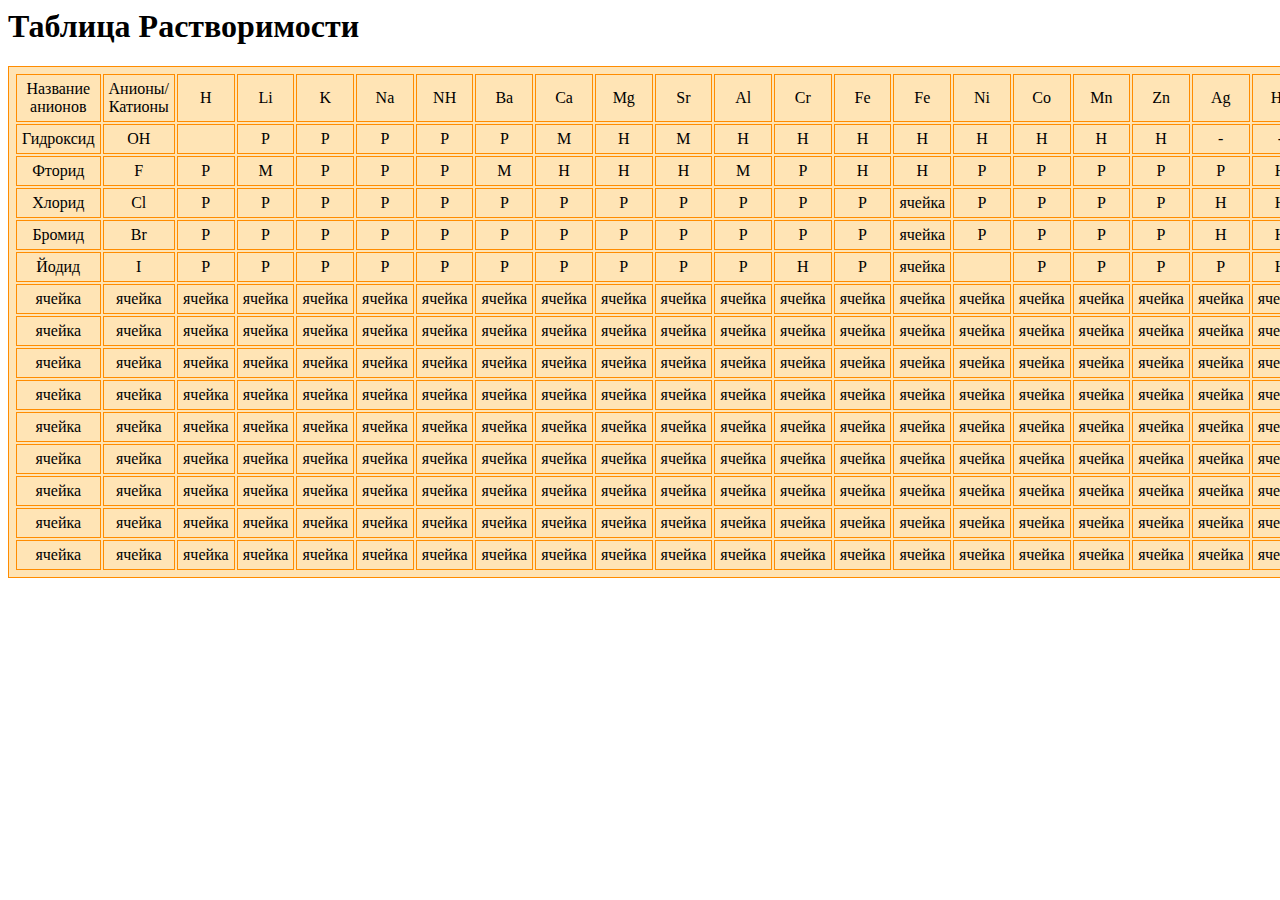
<file: Frontend/2/table.html>
<html>
    <head>
        <link rel="stylesheet" href="style.css" />
        <title>
            Таблица Растворимости
        </title>
    </head>
    <body>
        <h1>Таблица Растворимости</h1>
        <table>
            <tr>
                <td>Название анионов</td>
                <td>Анионы/Катионы</td>
                <td>H</td>
                <td>Li</td>
                <td>K</td>
                <td>Na</td>
                <td>NH</td>
                <td>Ba</td>
                <td>Ca</td>
                <td>Mg</td>
                <td>Sr</td>
                <td>Al</td>
                <td>Cr</td>
                <td>Fe</td>
                <td>Fe</td>
                <td>Ni</td>
                <td>Co</td>
                <td>Mn</td>
                <td>Zn</td>
                <td>Ag</td>
                <td>Hg</td>
                <td>Hg</td>
                <td>Pb</td>
                <td>Sn</td>
                <td>Cu</td>
            </tr>
            <tr>
                <td>Гидроксид</td>
                <td>OH</td>
                <td></td>
                <td>P</td>
                <td>P</td>
                <td>P</td>
                <td>P</td>
                <td>P</td>
                <td>M</td>
                <td>H</td>
                <td>M</td>
                <td>H</td>
                <td>H</td>
                <td>H</td>
                <td>H</td>
                <td>H</td>
                <td>H</td>
                <td>H</td>
                <td>H</td>
                <td>-</td>
                <td>-</td>
                <td>-</td>
                <td>H</td>
                <td>H</td>
                <td>H</td>
            </tr>
            <tr>
                <td>Фторид</td>
                <td>F</td>
                <td>P</td>
                <td>M</td>
                <td>P</td>
                <td>P</td>
                <td>P</td>
                <td>M</td>
                <td>H</td>
                <td>H</td>
                <td>H</td>
                <td>M</td>
                <td>P</td>
                <td>H</td>
                <td>H</td>
                <td>P</td>
                <td>P</td>
                <td>P</td>
                <td>P</td>
                <td>P</td>
                <td>H</td>
                <td>-</td>
                <td>H</td>
                <td>P</td>
                <td>P</td>
            </tr>
            <tr>
                <td>Хлорид</td>
                <td>Cl</td>
                <td>P</td>
                <td>P</td>
                <td>P</td>
                <td>P</td>
                <td>P</td>
                <td>P</td>
                <td>P</td>
                <td>P</td>
                <td>P</td>
                <td>P</td>
                <td>P</td>
                <td>P</td>
                <td>ячейка</td>
                <td>P</td>
                <td>P</td>
                <td>P</td>
                <td>P</td>
                <td>H</td>
                <td>H</td>
                <td>P</td>
                <td>M</td>
                <td>P</td>
                <td>P</td>
            </tr>
            <tr>
                <td>Бромид</td>
                <td>Br</td>
                <td>P</td>
                <td>P</td>
                <td>P</td>
                <td>P</td>
                <td>P</td>
                <td>P</td>
                <td>P</td>
                <td>P</td>
                <td>P</td>
                <td>P</td>
                <td>P</td>
                <td>P</td>
                <td>ячейка</td>
                <td>P</td>
                <td>P</td>
                <td>P</td>
                <td>P</td>
                <td>H</td>
                <td>H</td>
                <td>M</td>
                <td>M</td>
                <td>P</td>
                <td>P</td>
            </tr>
            <tr>
                <td>Йодид</td>
                <td>I</td>
                <td>P</td>
                <td>P</td>
                <td>P</td>
                <td>P</td>
                <td>P</td>
                <td>P</td>
                <td>P</td>
                <td>P</td>
                <td>P</td>
                <td>P</td>
                <td>H</td>
                <td>P</td>
                <td>ячейка</td>
                <td></td>
                <td>P</td>
                <td>P</td>
                <td>P</td>
                <td>P</td>
                <td>H</td>
                <td>H</td>
                <td>H</td>
                <td>H</td>
                <td>ячейка</td>
            </tr>
            <tr>
                <td>ячейка</td>
                <td>ячейка</td>
                <td>ячейка</td>
                <td>ячейка</td>
                <td>ячейка</td>
                <td>ячейка</td>
                <td>ячейка</td>
                <td>ячейка</td>
                <td>ячейка</td>
                <td>ячейка</td>
                <td>ячейка</td>
                <td>ячейка</td>
                <td>ячейка</td>
                <td>ячейка</td>
                <td>ячейка</td>
                <td>ячейка</td>
                <td>ячейка</td>
                <td>ячейка</td>
                <td>ячейка</td>
                <td>ячейка</td>
                <td>ячейка</td>
                <td>ячейка</td>
                <td>ячейка</td>
                <td>ячейка</td>
                <td>ячейка</td>
            </tr>
            <tr>
                <td>ячейка</td>
                <td>ячейка</td>
                <td>ячейка</td>
                <td>ячейка</td>
                <td>ячейка</td>
                <td>ячейка</td>
                <td>ячейка</td>
                <td>ячейка</td>
                <td>ячейка</td>
                <td>ячейка</td>
                <td>ячейка</td>
                <td>ячейка</td>
                <td>ячейка</td>
                <td>ячейка</td>
                <td>ячейка</td>
                <td>ячейка</td>
                <td>ячейка</td>
                <td>ячейка</td>
                <td>ячейка</td>
                <td>ячейка</td>
                <td>ячейка</td>
                <td>ячейка</td>
                <td>ячейка</td>
                <td>ячейка</td>
                <td>ячейка</td>
            </tr>
            <tr>
                <td>ячейка</td>
                <td>ячейка</td>
                <td>ячейка</td>
                <td>ячейка</td>
                <td>ячейка</td>
                <td>ячейка</td>
                <td>ячейка</td>
                <td>ячейка</td>
                <td>ячейка</td>
                <td>ячейка</td>
                <td>ячейка</td>
                <td>ячейка</td>
                <td>ячейка</td>
                <td>ячейка</td>
                <td>ячейка</td>
                <td>ячейка</td>
                <td>ячейка</td>
                <td>ячейка</td>
                <td>ячейка</td>
                <td>ячейка</td>
                <td>ячейка</td>
                <td>ячейка</td>
                <td>ячейка</td>
                <td>ячейка</td>
                <td>ячейка</td>
            </tr>
            <tr>
                <td>ячейка</td>
                <td>ячейка</td>
                <td>ячейка</td>
                <td>ячейка</td>
                <td>ячейка</td>
                <td>ячейка</td>
                <td>ячейка</td>
                <td>ячейка</td>
                <td>ячейка</td>
                <td>ячейка</td>
                <td>ячейка</td>
                <td>ячейка</td>
                <td>ячейка</td>
                <td>ячейка</td>
                <td>ячейка</td>
                <td>ячейка</td>
                <td>ячейка</td>
                <td>ячейка</td>
                <td>ячейка</td>
                <td>ячейка</td>
                <td>ячейка</td>
                <td>ячейка</td>
                <td>ячейка</td>
                <td>ячейка</td>
                <td>ячейка</td>
            </tr>
            <tr>
                <td>ячейка</td>
                <td>ячейка</td>
                <td>ячейка</td>
                <td>ячейка</td>
                <td>ячейка</td>
                <td>ячейка</td>
                <td>ячейка</td>
                <td>ячейка</td>
                <td>ячейка</td>
                <td>ячейка</td>
                <td>ячейка</td>
                <td>ячейка</td>
                <td>ячейка</td>
                <td>ячейка</td>
                <td>ячейка</td>
                <td>ячейка</td>
                <td>ячейка</td>
                <td>ячейка</td>
                <td>ячейка</td>
                <td>ячейка</td>
                <td>ячейка</td>
                <td>ячейка</td>
                <td>ячейка</td>
                <td>ячейка</td>
                <td>ячейка</td>
            </tr>
            <tr>
                <td>ячейка</td>
                <td>ячейка</td>
                <td>ячейка</td>
                <td>ячейка</td>
                <td>ячейка</td>
                <td>ячейка</td>
                <td>ячейка</td>
                <td>ячейка</td>
                <td>ячейка</td>
                <td>ячейка</td>
                <td>ячейка</td>
                <td>ячейка</td>
                <td>ячейка</td>
                <td>ячейка</td>
                <td>ячейка</td>
                <td>ячейка</td>
                <td>ячейка</td>
                <td>ячейка</td>
                <td>ячейка</td>
                <td>ячейка</td>
                <td>ячейка</td>
                <td>ячейка</td>
                <td>ячейка</td>
                <td>ячейка</td>
                <td>ячейка</td>
            </tr>
            <tr>
                <td>ячейка</td>
                <td>ячейка</td>
                <td>ячейка</td>
                <td>ячейка</td>
                <td>ячейка</td>
                <td>ячейка</td>
                <td>ячейка</td>
                <td>ячейка</td>
                <td>ячейка</td>
                <td>ячейка</td>
                <td>ячейка</td>
                <td>ячейка</td>
                <td>ячейка</td>
                <td>ячейка</td>
                <td>ячейка</td>
                <td>ячейка</td>
                <td>ячейка</td>
                <td>ячейка</td>
                <td>ячейка</td>
                <td>ячейка</td>
                <td>ячейка</td>
                <td>ячейка</td>
                <td>ячейка</td>
                <td>ячейка</td>
                <td>ячейка</td>
            </tr>
            <tr>
                <td>ячейка</td>
                <td>ячейка</td>
                <td>ячейка</td>
                <td>ячейка</td>
                <td>ячейка</td>
                <td>ячейка</td>
                <td>ячейка</td>
                <td>ячейка</td>
                <td>ячейка</td>
                <td>ячейка</td>
                <td>ячейка</td>
                <td>ячейка</td>
                <td>ячейка</td>
                <td>ячейка</td>
                <td>ячейка</td>
                <td>ячейка</td>
                <td>ячейка</td>
                <td>ячейка</td>
                <td>ячейка</td>
                <td>ячейка</td>
                <td>ячейка</td>
                <td>ячейка</td>
                <td>ячейка</td>
                <td>ячейка</td>
                <td>ячейка</td>
            </tr>
            <tr>
                <td>ячейка</td>
                <td>ячейка</td>
                <td>ячейка</td>
                <td>ячейка</td>
                <td>ячейка</td>
                <td>ячейка</td>
                <td>ячейка</td>
                <td>ячейка</td>
                <td>ячейка</td>
                <td>ячейка</td>
                <td>ячейка</td>
                <td>ячейка</td>
                <td>ячейка</td>
                <td>ячейка</td>
                <td>ячейка</td>
                <td>ячейка</td>
                <td>ячейка</td>
                <td>ячейка</td>
                <td>ячейка</td>
                <td>ячейка</td>
                <td>ячейка</td>
                <td>ячейка</td>
                <td>ячейка</td>
                <td>ячейка</td>
                <td>ячейка</td>
            </tr>
        </table>
    </body>
</html>
</file>
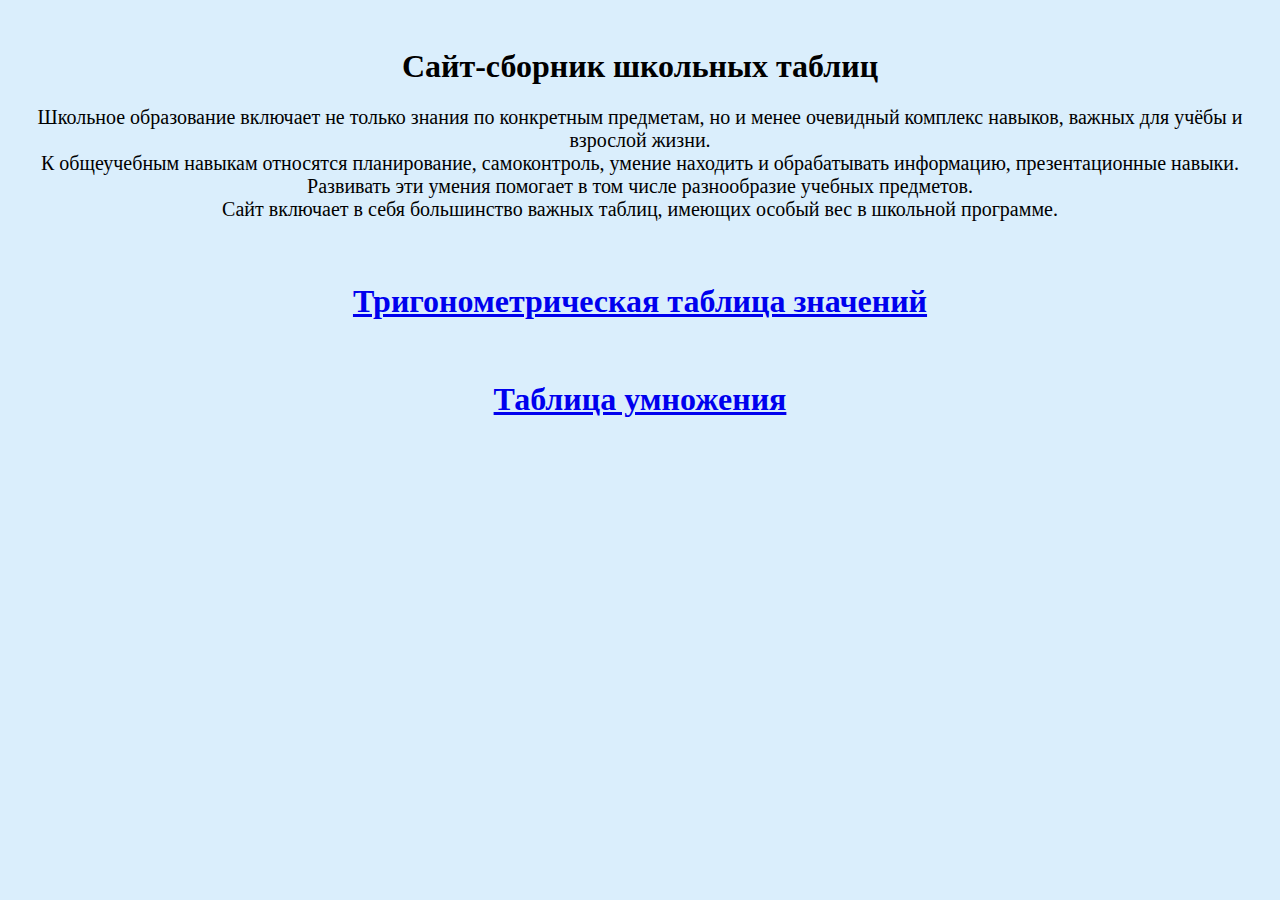
<file: Frontend/3/main.html>
<html>
    <head>
        <link rel="stylesheet" href="style.css" />
        <title>
            Школьные таблицы
        </title>
    </head>
    <body>
        <h1>Сайт-сборник школьных таблиц</h1>
        <p>Школьное образование включает не только знания по конкретным предметам, но и менее очевидный комплекс навыков, важных для учёбы и взрослой жизни.<br>
            К общеучебным навыкам относятся планирование, самоконтроль, умение находить и обрабатывать информацию, презентационные навыки. Развивать эти умения помогает в том числе разнообразие учебных предметов.<br>
        Сайт включает в себя большинство важных таблиц, имеющих особый вес в школьной программе.</p>
        <h1><a href="tablesincos.html">Тригонометрическая таблица значений</a></h1>
        <h1><a href="tabletimes.html">Таблица умножения</a></h1>
    </body>
</file>
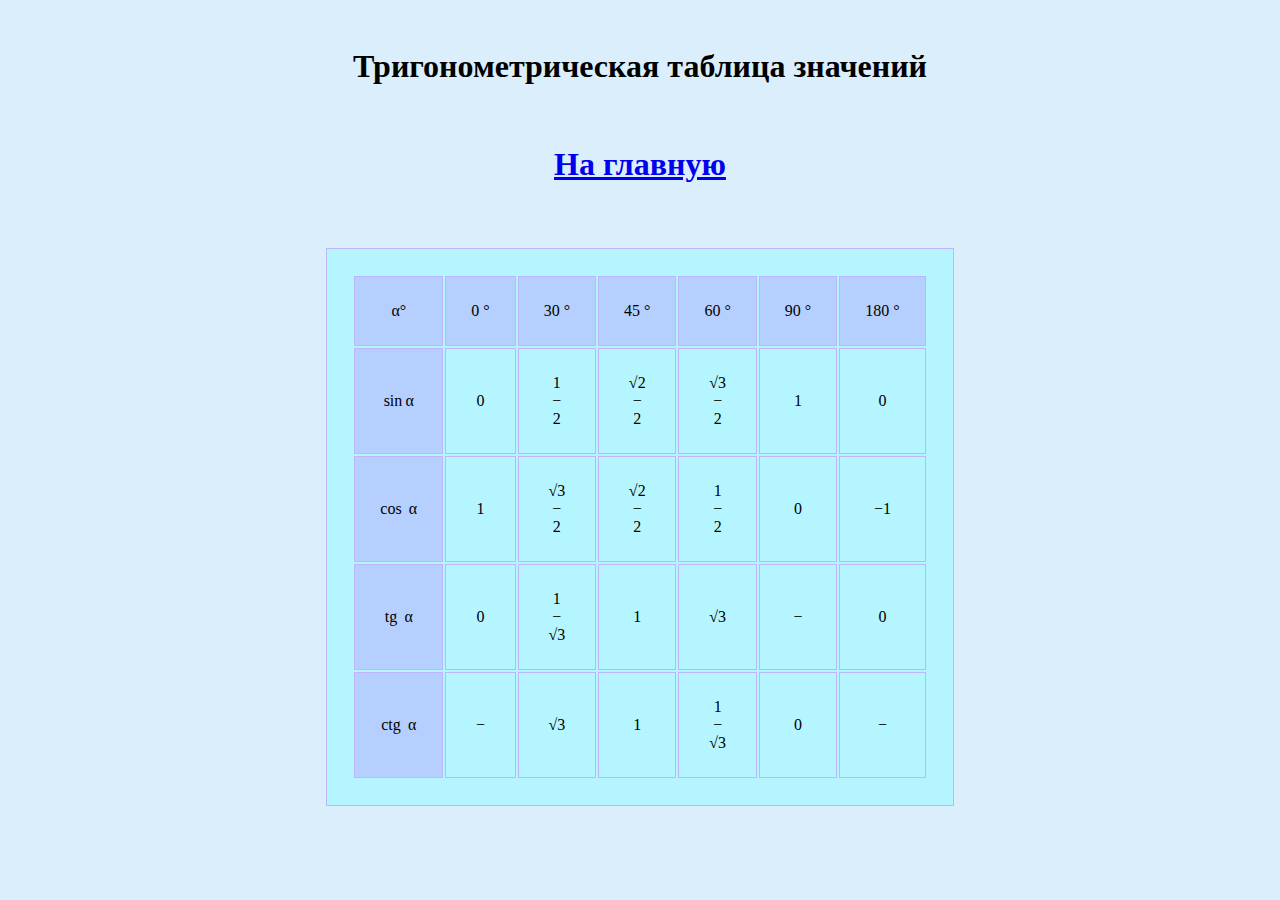
<file: Frontend/3/tablesincos.html>
<html>
    <head>
        <link rel="stylesheet" href="style.css" />
        <title>
            Тригонометрическая таблица значений
        </title>
    </head>
    <body>
        <h1>Тригонометрическая таблица значений</h1>
        <h1><a href="main.html">На главную</a></h1>
        <table >
            <tr>
                <td class="a">&alpha;&deg;</td>
                <td class="a">0	&deg;</td>
                <td class="a">30	&deg;</td>
                <td class="a">45	&deg;</td>
                <td class="a">60	&deg;</td>
                <td class="a">90	&deg;</td>
                <td class="a">180	&deg;</td>
            </tr>
            <tr>
                <td class="a">sin&thinsp;&alpha;</td>
                <td>0</td>
                <td>1<br>
                    &minus;<br>
                2</td>
                <td>&radic;2<br>
                    &minus;<br>
                2</td>
                <td>&radic;3<br>
                    &minus;<br>
                2</td>
                <td>1</td>
                <td>0</td>
            </tr>
            <tr>
                <td class="a">cos&thinsp; &alpha;</td>
                <td>1</td>
                <td>&radic;3<br>
                    &minus;<br>
                2</td>
                <td>&radic;2<br>
                    &minus;<br>
                2</td>
                <td>1<br>
                    &minus;<br>
                2</td>
                <td>0</td>
                <td>&minus;1</td>
            </tr>
            <tr>
                <td class="a">tg&thinsp; &alpha;</td>
                <td>0</td>
                <td>1<br>
                    &minus;<br>
                    &radic;3</td>
                <td>1</td>
                <td>&radic;3</td>
                <td>&minus;</td>
                <td>0</td>
            </tr>
            <tr>
                <td class="a">ctg&thinsp; &alpha;</td>
                <td>&minus;</td>
                <td>&radic;3</td>
                <td>1</td>
                <td>1<br>
                    &minus;<br>
                    &radic;3</td>
                <td>0</td>
                <td>&minus;</td>
            </tr>
    </body>
</html>
</file>
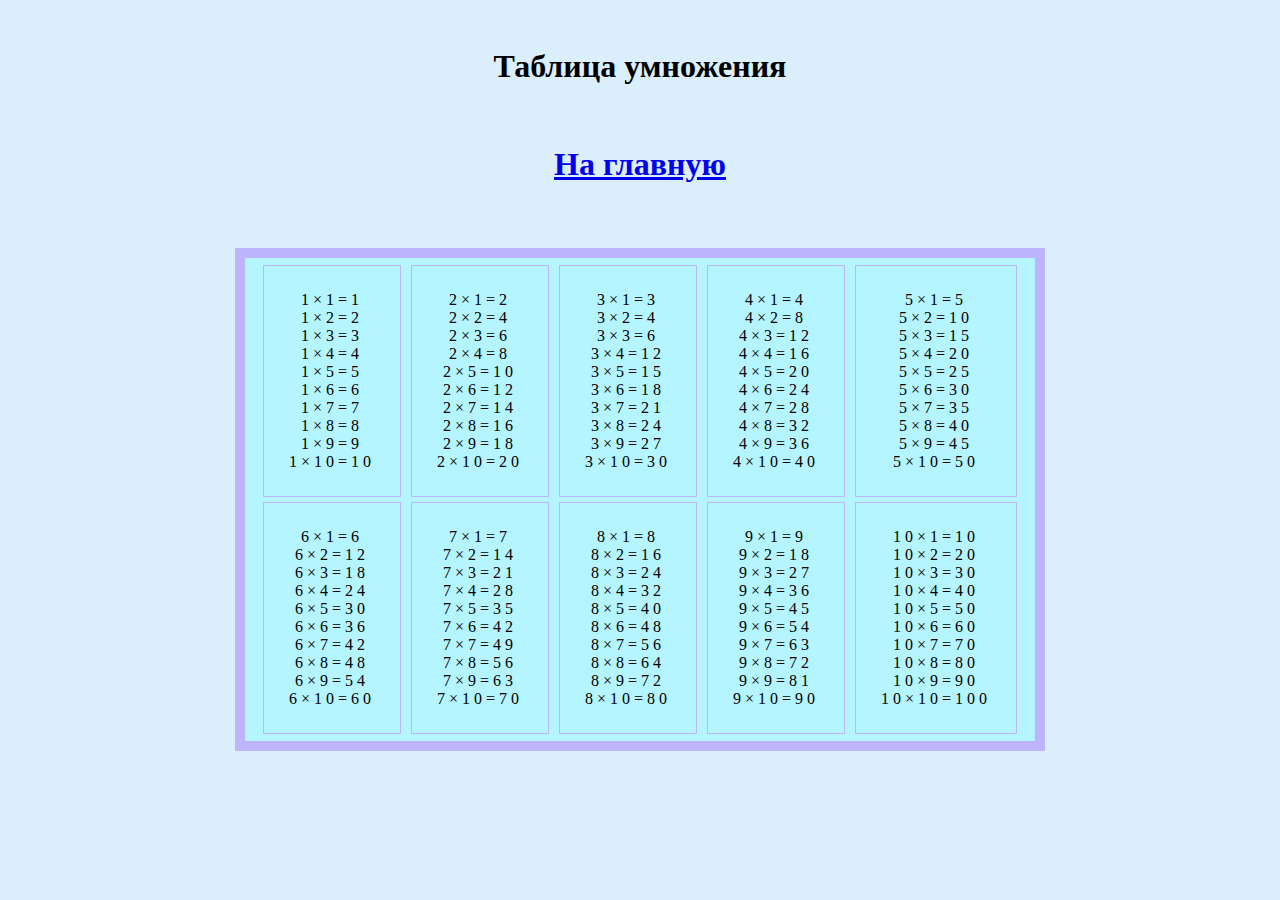
<file: Frontend/3/tabletimes.html>
<html>
    <head>
        <link rel="stylesheet" href="style.css" />
        <title>
            Таблица умножения
        </title>
    </head>
    <body>
        <h1>Таблица умножения</h1>
        <h1><a href="main.html">На главную</a></h1>
        <table class="times">
            <tr class="times">
                <td>1&times;1=1<br>
                1&times;2=2<br>
                1&times;3=3<br>
                1&times;4=4<br>
                1&times;5=5<br>
                1&times;6=6<br>
                1&times;7=7<br>
                1&times;8=8<br>
                1&times;9=9<br>
                1&times;10=10<br>
                </td>
                <td>2&times;1=2<br>
                    2&times;2=4<br>
                    2&times;3=6<br>
                    2&times;4=8<br>
                    2&times;5=10<br>
                    2&times;6=12<br>
                    2&times;7=14<br>
                    2&times;8=16<br>
                    2&times;9=18<br>
                    2&times;10=20<br>
                </td>
                <td>3&times;1=3<br>
                    3&times;2=4<br>
                    3&times;3=6<br>
                    3&times;4=12<br>
                    3&times;5=15<br>
                    3&times;6=18<br>
                    3&times;7=21<br>
                    3&times;8=24<br>
                    3&times;9=27<br>
                    3&times;10=30<br></td>
                <td>4&times;1=4<br>
                    4&times;2=8<br>
                    4&times;3=12<br>
                    4&times;4=16<br>
                    4&times;5=20<br>
                    4&times;6=24<br>
                    4&times;7=28<br>
                    4&times;8=32<br>
                    4&times;9=36<br>
                    4&times;10=40<br></td></td>
                <td>5&times;1=5<br>
                    5&times;2=10<br>
                    5&times;3=15<br>
                    5&times;4=20<br>
                    5&times;5=25<br>
                    5&times;6=30<br>
                    5&times;7=35<br>
                    5&times;8=40<br>
                    5&times;9=45<br>
                    5&times;10=50<br></td></td>
            </tr>
            <tr>
                <td>6&times;1=6<br>
                    6&times;2=12<br>
                    6&times;3=18<br>
                    6&times;4=24<br>
                    6&times;5=30<br>
                    6&times;6=36<br>
                    6&times;7=42<br>
                    6&times;8=48<br>
                    6&times;9=54<br>
                    6&times;10=60<br></td></td>
                <td>7&times;1=7<br>
                    7&times;2=14<br>
                    7&times;3=21<br>
                    7&times;4=28<br>
                    7&times;5=35<br>
                    7&times;6=42<br>
                    7&times;7=49<br>
                    7&times;8=56<br>
                    7&times;9=63<br>
                    7&times;10=70<br></td></td>
                <td>8&times;1=8<br>
                    8&times;2=16<br>
                    8&times;3=24<br>
                    8&times;4=32<br>
                    8&times;5=40<br>
                    8&times;6=48<br>
                    8&times;7=56<br>
                    8&times;8=64<br>
                    8&times;9=72<br>
                    8&times;10=80<br></td></td>
                <td>9&times;1=9<br>
                    9&times;2=18<br>
                    9&times;3=27<br>
                    9&times;4=36<br>
                    9&times;5=45<br>
                    9&times;6=54<br>
                    9&times;7=63<br>
                    9&times;8=72<br>
                    9&times;9=81<br>
                    9&times;10=90<br></td></td>
                <td>10&times;1=10<br>
                    10&times;2=20<br>
                    10&times;3=30<br>
                    10&times;4=40<br>
                    10&times;5=50<br>
                    10&times;6=60<br>
                    10&times;7=70<br>
                    10&times;8=80<br>
                    10&times;9=90<br>
                    10&times;10=100<br></td></td>
            </tr>
</file>
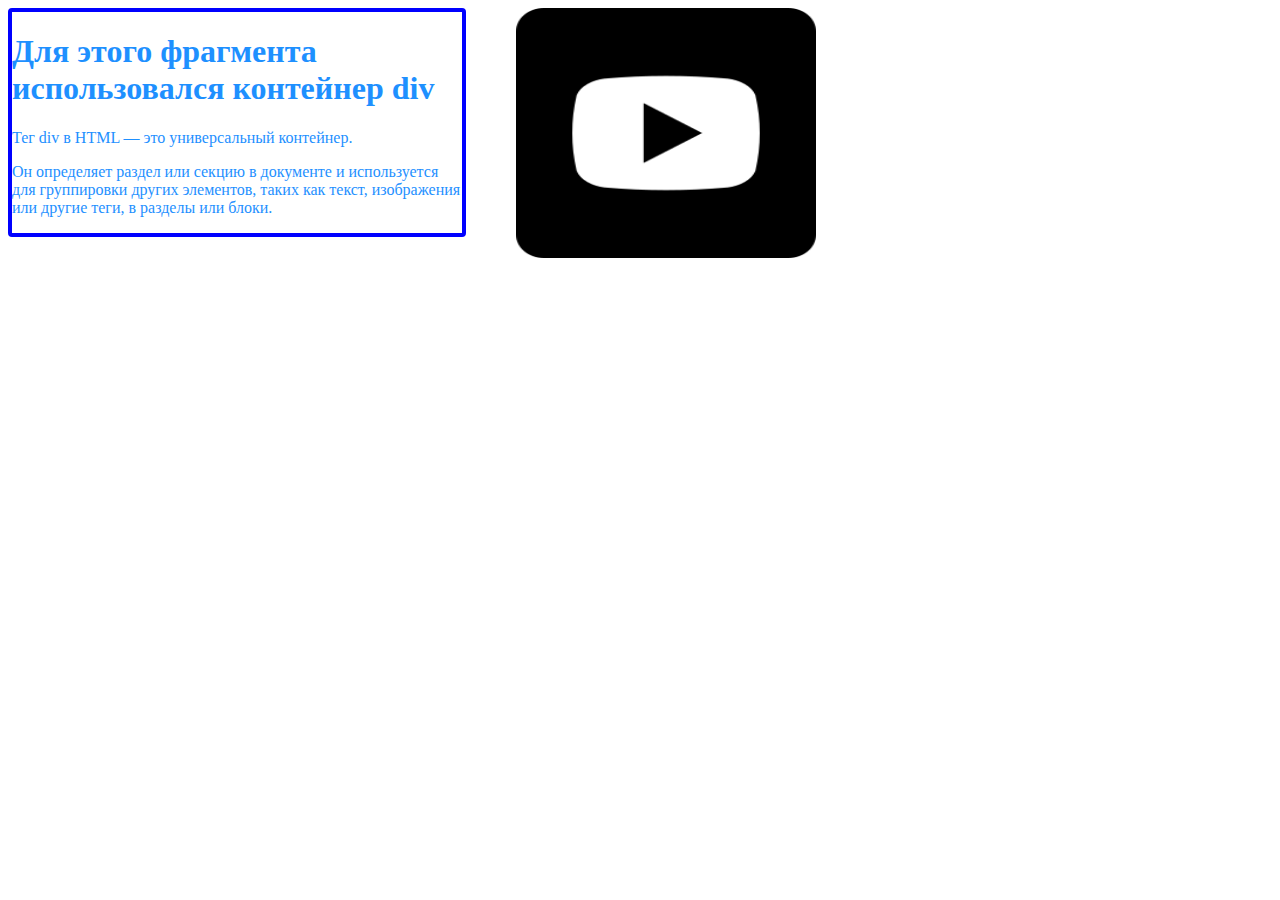
<file: Frontend/4/asd.html>
<html>
    <head>
        <link rel="stylesheet" href="style.css" />
        <title>
            Контейнеры
        </title>
    </head>
    <body>
        <div class="cont">
            <h1>Для этого фрагмента использовался контейнер div</h1>
            <p>Тег div в HTML — это универсальный контейнер.</p>
            <p>Он определяет раздел или секцию в документе и используется для группировки других элементов, таких как текст, изображения или другие теги, в разделы или блоки.</p>
        </div>
        <img src="3992550.png">
    </body>
</file>
<file: Frontend/2/style.css>
td, table{
    border: 1px solid darkorange; 
    background-color: moccasin; 
    text-align: center; 
    padding: 5px;
}
</file>
<file: Frontend/3/style.css>
td, table{
    border: 1px solid #BFB5FF; 
    background-color: #B5F5FF; 
    text-align: center; 
    padding: 25px;
    margin: auto;
    margin-top: 65px;
}
h1 { 
    padding-top: 40px;
}
p{
    font-size: 20px;
}
.a { background-color: #B5D0FF; }
.times{
    border: 10px solid #BFB5FF;;
    padding: 2px 8px 2px 8px;
    border-spacing: 10px 5px;
    letter-spacing: 4px;
    text-align: left;
}
body{
    background-color: rgb(218, 238, 252);
    font-family: Comic Sans MS;
    text-align: center;
}

ul {
    padding-left: 2rem;
    list-style-type: none;
  }
  
  ul li {
    padding-left: 2rem;
    background-image: url("https://pngimg.com/uploads/lightning/lightning_PNG52.png");
    background-position: 0 0;
    background-size: 1.6rem 1.6rem;
    background-repeat: no-repeat;
    text-align: left;
  }
</file>
<file: Frontend/4/style.css>
.cont{
    border: 4px solid blue;
    border-radius: 4px;
    float: left;
    width: 450px;
    color: dodgerblue;
}
img{
    width: 300px;
    height: 250px;
    margin-left: 50px;
}
</file>
